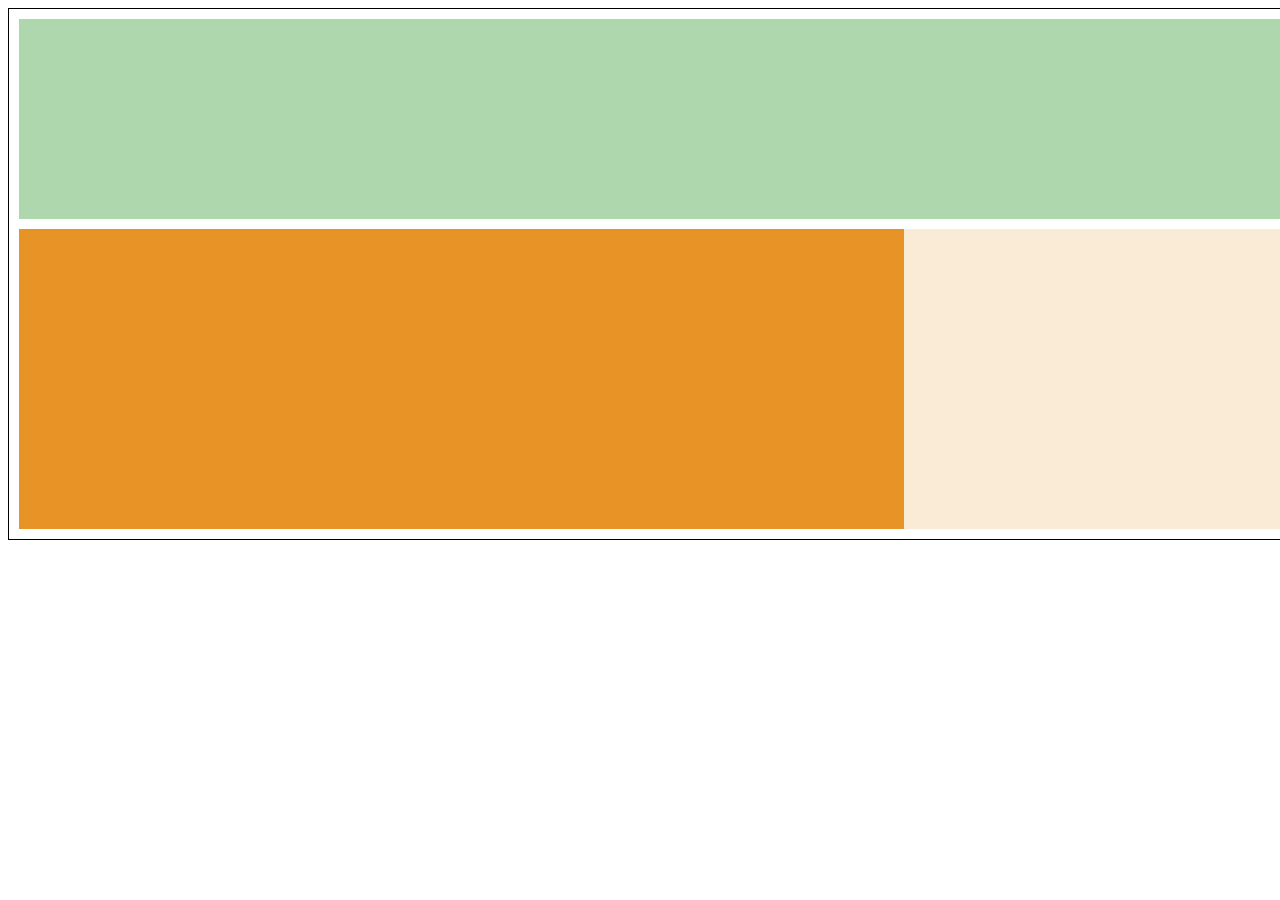
<file: lesson4/task1/index.html>
<!doctype html>
<html lang="en">
<head>
    <meta charset="UTF-8">
    <meta name="viewport"
          content="width=device-width, user-scalable=no, initial-scale=1.0, maximum-scale=1.0, minimum-scale=1.0">
    <meta http-equiv="X-UA-Compatible" content="ie=edge">
    <title>Document</title>
    <link rel="stylesheet" href="main.css">
</head>
<body>
<div class="container">
   <div class="a"></div>
    <div class="father">
        <div class="b"></div>
        <div class="c"></div>
    </div>
</div>
</body>
</html>
</file>
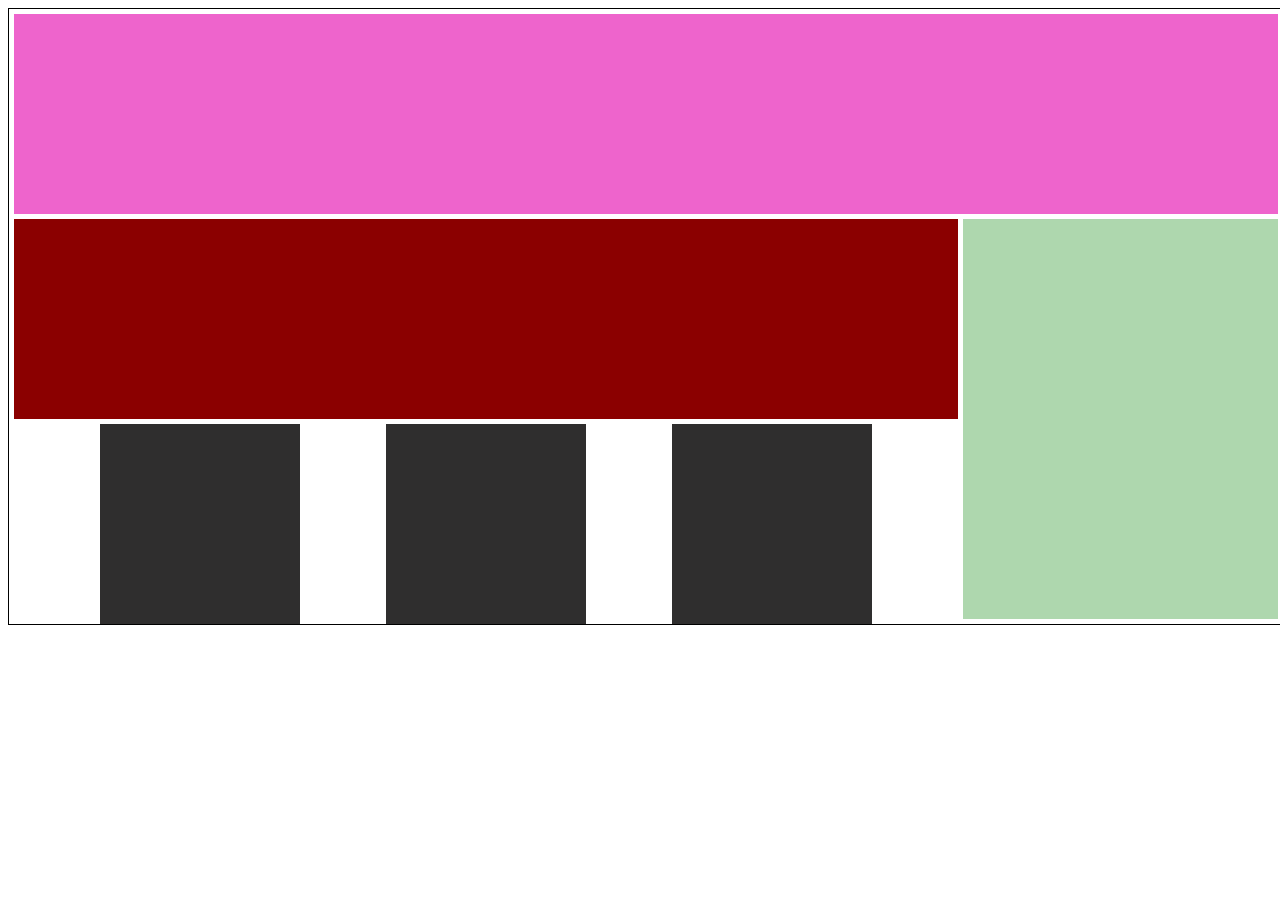
<file: lesson4/task2/index.html>
<!doctype html>
<html lang="en">
<head>
    <meta charset="UTF-8">
    <meta name="viewport"
          content="width=device-width, user-scalable=no, initial-scale=1.0, maximum-scale=1.0, minimum-scale=1.0">
    <meta http-equiv="X-UA-Compatible" content="ie=edge">
    <title>Document</title>
    <link rel="stylesheet" href="main.css">
</head>
<body>
<div class="main">
    <div class="a"></div>
    <div class="cont">
        <div class="father">
            <div class="b"></div>
            <div class="bcd">
                <div class="c box"></div>
                <div class="d box"></div>
                <div class="e box"></div>
            </div>

        </div>
        <div class="f"></div>
    </div>
</div>
</body>
</html>
</file>
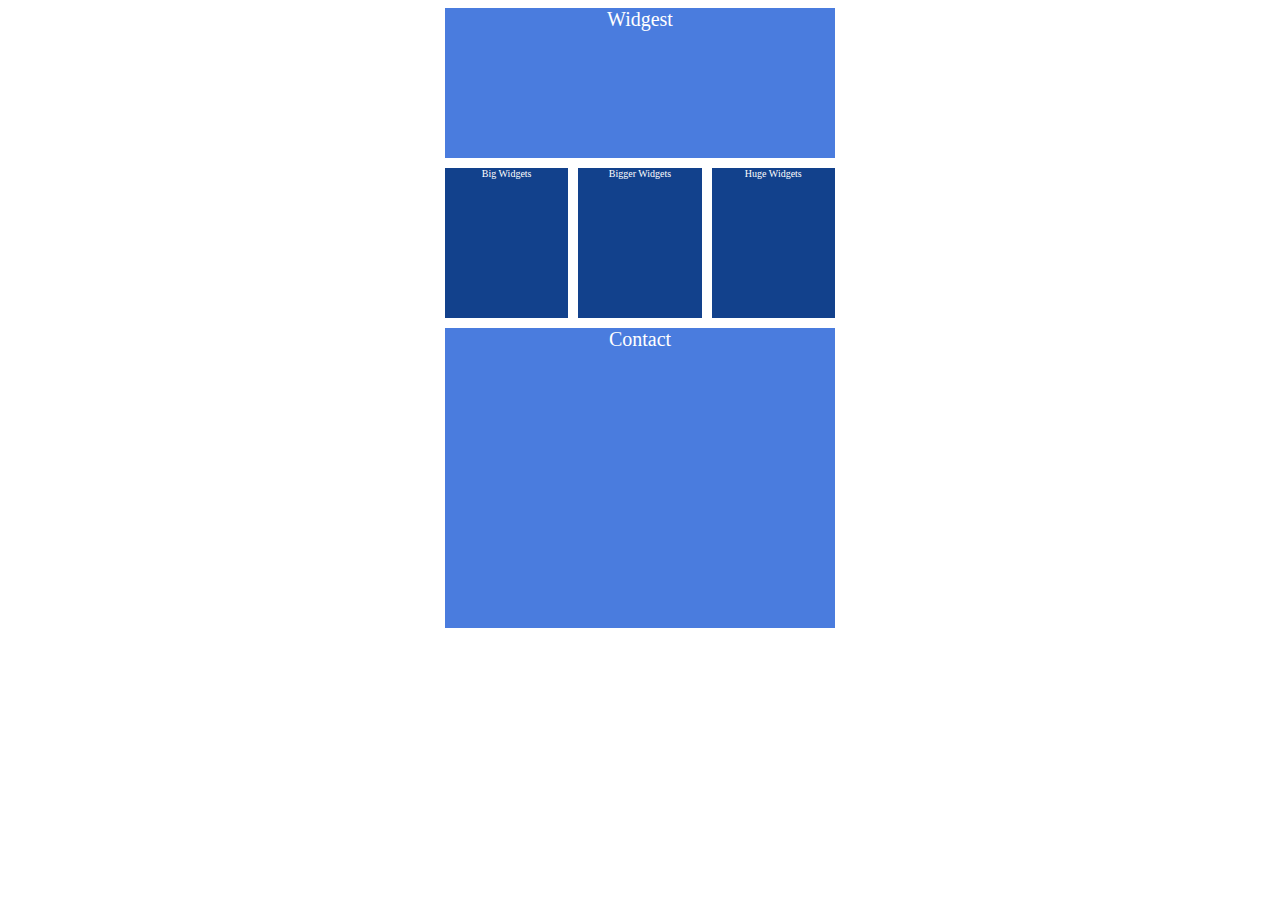
<file: HW/task1.html>
<!doctype html>
<html lang="en">
<head>
    <meta charset="UTF-8">
    <meta name="viewport"
          content="width=device-width, user-scalable=no, initial-scale=1.0, maximum-scale=1.0, minimum-scale=1.0">
    <meta http-equiv="X-UA-Compatible" content="ie=edge">
    <title>Blue blocks</title>
    <link rel="stylesheet" href="style.css">
</head>
<body>
<div class="father">
    <div class="head">
        <div class="headbox"> Widgest</div>
    </div>
    <div class="center">
        <div class="mediubox">Big Widgets</div>
        <div class="mediubox">Bigger Widgets</div>
        <div class="mediubox">Huge Widgets</div>
    </div>
    <div class="bottom">
        <div class="bottombox">Contact</div>
    </div>
</div>

</body>
</html>
</file>
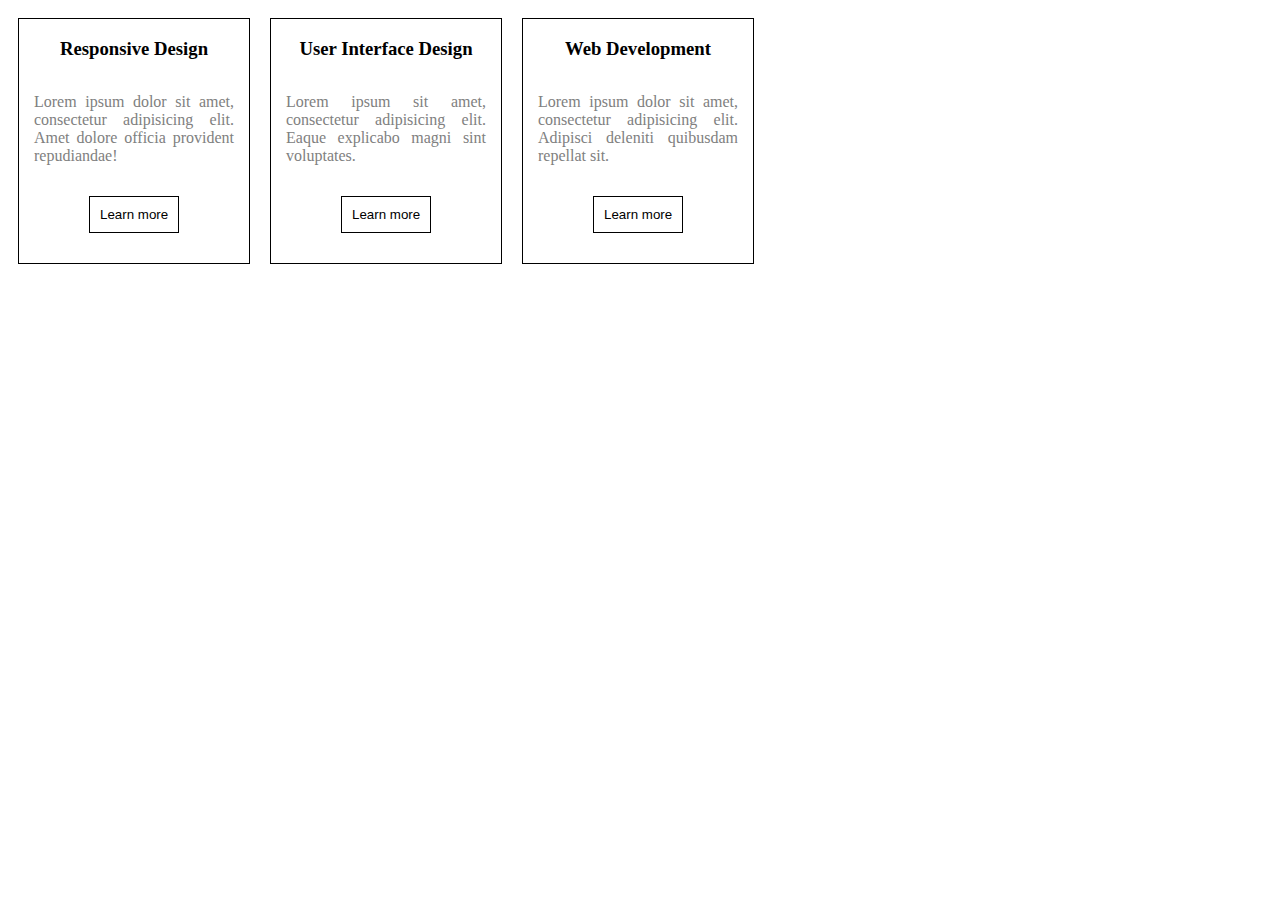
<file: HW/task2.html>
<!doctype html>
<html lang="en">
<head>
    <meta charset="UTF-8">
    <meta name="viewport"
          content="width=device-width, user-scalable=no, initial-scale=1.0, maximum-scale=1.0, minimum-scale=1.0">
    <meta http-equiv="X-UA-Compatible" content="ie=edge">
    <title>Document</title>
    <link rel="stylesheet" href="style2.css">
</head>
<body>
<div class="container">
    <div class="block1">
        <div class="description">
            <h3>Responsive Design</h3>
        </div>
        <p>Lorem ipsum dolor sit amet, consectetur adipisicing elit. Amet dolore officia provident repudiandae!</p>
        <input type="button" value="Learn more">
    </div>
    <div class="block2">
        <div class="description">
            <h3>User Interface Design</h3>
        </div>
        <p>Lorem ipsum  sit amet, consectetur adipisicing elit. Eaque explicabo magni sint voluptates.</p>
    <input type="button" value="Learn more">
    </div>
    <div class="block3">
        <div class="description">
            <h3>Web Development</h3>
        </div>
        <p>Lorem ipsum dolor sit amet, consectetur adipisicing elit. Adipisci deleniti quibusdam repellat sit.</p>
        <input type="button" value="Learn more">
</div>

</div>
</body>
</html>
</file>
<file: lesson4/task1/main.css>
.container{
    width: 100%;
    min-height: 500px;
    border: 1px solid black;
    padding: 10px;
}
.a{
    width: 100%;
    height: 200px;
    background-color: #aed7ae;
}
.father{
    display: flex;
    padding-top: 10px;
}
.b{
    width: 70%;
    background-color: #e79326;
    height: 300px;
}
.c{
    width: 30%;
    background-color: antiquewhite;
    height: 300px;
}
@media screen and (max-width: 1000px){
    .father{
        flex-direction: column;
        height: 600px;
        row-gap: 10px;
    }
    .b{
        width: 100%;
        height: 400px;
    }
    .a{
        width: 100%;
        height: 100px;
    }
    .c{
        width: 100%;
        height: 100px;
    }

}
</file>
<file: lesson4/task2/main.css>
.main{
    width: 100%;
    min-height: 600px;
    border: 1px solid black;
    padding: 5px;
}
.div{
    padding: 10px;
}
.a{
    height: 200px;
    background-color: #ee64cc;
}
.cont{
    width: 100%;
    height: 400px;
    display: flex;
    padding-top: 5px;
}
.father{
    width: 75%;
    height: 400px;
    padding-right: 5px;
}
.bcd{
    height: 200px;
    display: flex;
    justify-content: space-evenly;
    align-items: center;
    padding-top: 5px;
}
.f{
    background-color: #aed7ae;
    width: 25%;
    height: 400px;
}
.b{
    height: 200px;
    background-color: darkred;
}
.box{
    width: 200px;
    height: 200px;
    background-color: #2f2e2e;

}
@media screen and (max-width: 1000px) {
    .main{
        flex-direction: column;
    }
    .a{
        width: 100%;
        height: 100px;
    }
    .b{
        height: 300px;
        width: 100%;
    }
    .box{
        width: 150px;
        height: 150px;
    }
    .father{
        width: 100%;
        flex-direction: column;
        height: 500px;
    }
    .cont{
        flex-direction: column;
        height: 620px;
        row-gap: 10px;
    }
    .f{
        width: 100%;
        height: 100px;
    }

}
</file>
<file: HW/style.css>
.father {
    color: white;
    font-size: 20px;
    width: 400px;
    text-align: center;
    margin: auto;
}

.head{
    background-color: #4a7cde;
    margin: 5px;
    height: 150px;


}
.center{

    display: flex;
    font-size: 10px;
}
.mediubox{
    background-color: #12418c;
    margin: 5px;
    width: 400px;
    height: 150px;


}
.bottom{
    background-color: #4a7cde;
    height: 300px;
    margin: 5px;

}
</file>
<file: HW/style2.css>
.container{
    color: white;

    display: flex;
}
p{
    color: grey;
    text-align: justify;
    padding: 15px;
}
.description > h3{
    text-align: center;
    align-items: center;
    color: black;
}
.box >p{
    text-align: center;
    align-items: center;
    color: black;
    font-size: 20px;

}
.block1{
    margin: 10px;
    border: black solid 1px;
    width: 230px;

}
.block2{
    margin: 10px;
    border: black solid 1px;
    width: 230px;
}
.block3{
    margin: 10px;
    border: black solid 1px;
    width: 230px;
}
input{
    margin-left: 70px;
    margin-bottom: 30px;
    border: black solid 1px;
    background-color: white;
    padding: 10px;
}
/*.box{*/
/*    border: black solid 1px;*/
/*   margin: 30px;*/
/*}*/
</file>
